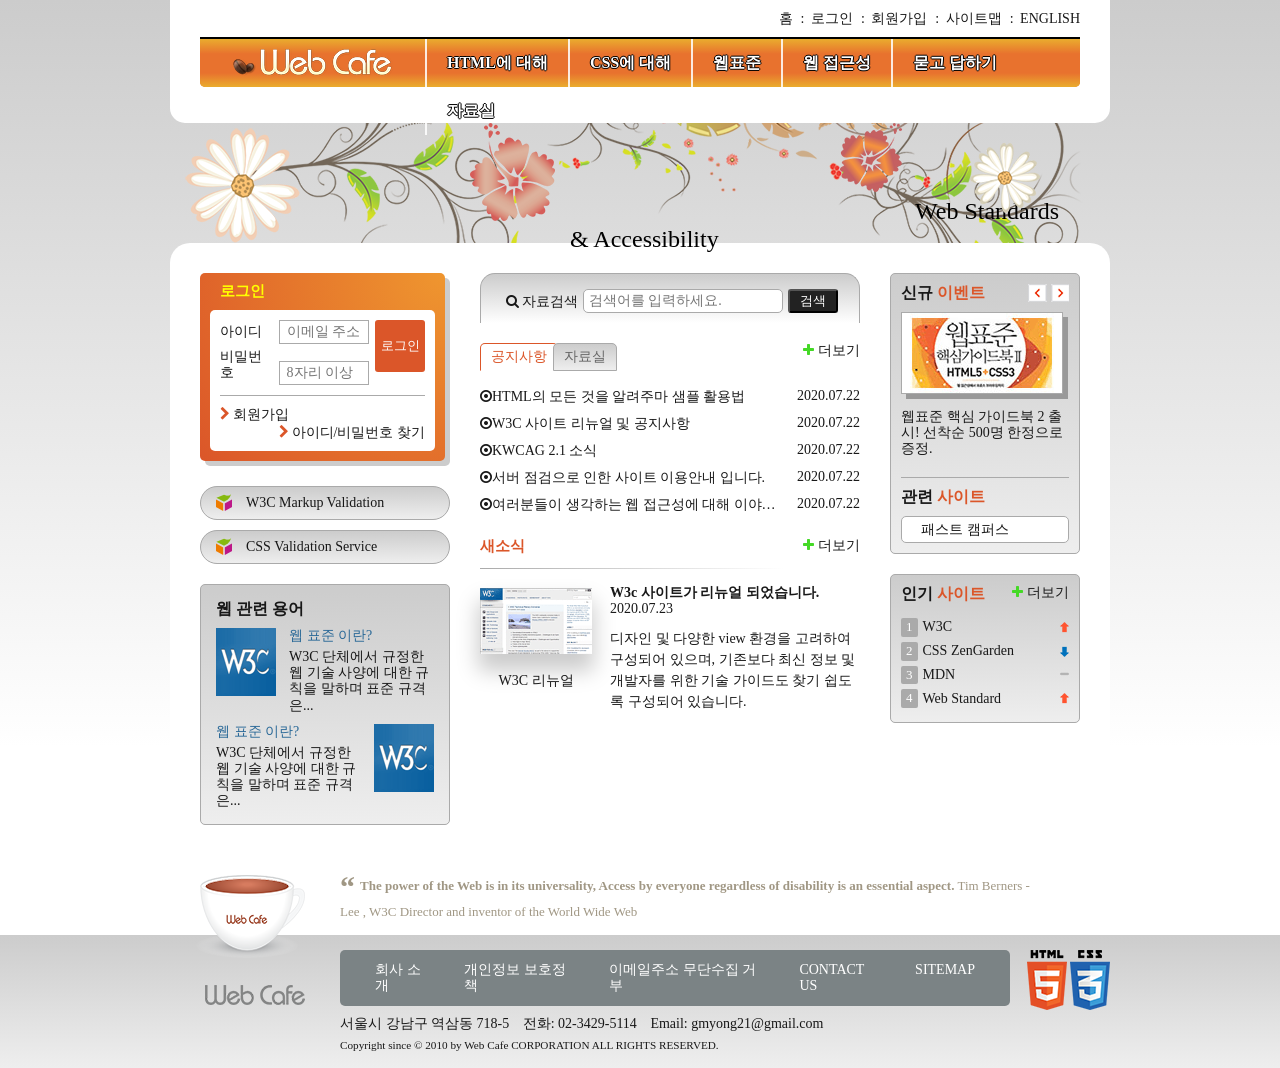
<file: index.html>
<!DOCTYPE html>
<html lang="ko-KR">
<head>
  <meta charset="UTF-8" />
  <title>웹카페-고정형 레이아웃</title>
  <link rel="shortcut icon" href="images/common/webcafe.ico" type="image/x-icon">
  <link rel="stylesheet" href="css/style.css" />
  <script src="./js/jquery.min.js" defer></script>
  <script src="./js/manu-tab.js" defer></script>
</head>
<body>
  <div class="container">

    <header class="header">
      <h1 class="logo">
        <a href="#">
          <img src="./images/logo.png" alt="WebCafe" />
        </a>
      </h1>
      <ul class="member">
        <li>
          <a href="#">홈</a>
        </li>
        <li>
          <span aria-hidden="true">:</span>
          <a href="#">로그인</a>
        </li>
        <li>
          <span aria-hidden="true">:</span>
          <a href="#">회원가입</a>
        </li>
        <li>
          <span aria-hidden="true">:</span>
          <a href="#">사이트맵</a>
        </li>
        <li>
          <span aria-hidden="true">:</span>
          <a href="#">english</a>
        </li>
      </ul>
      <nav class="navigation">
        <h2 class="a11y-hidden">메인 메뉴</h2>
        <ul class="menu">
          <li class="menu-item">
            <button type="button" class="btn-menu">HTML에 대해</button>
            <ul class="sub-menu sub-menu1">
              <li><a href="#">HTML5 소개</a></li>
              <li><a href="#">레퍼런스 소개</a></li>
              <li><a href="#">활용예제</a></li>
            </ul>
          </li>
          <li class="menu-item">
            <button type="button" class="btn-menu">CSS에 대해</button>
            <ul class="sub-menu sub-menu2">
              <li><a href="#">CSS 소개</a></li>
              <li><a href="#">CSS2 vs CSS3</a></li>
              <li><a href="#">CSS 애니메이션</a></li>
              <li><a href="#">CSS Framwork</a></li>
            </ul>
          </li>   
          <li class="menu-item">
            <button type="button" class="btn-menu">웹표준</button>
            <ul class="sub-menu sub-menu3">
              <li><a href="#">웹표준이란?</a></li>
              <li><a href="#">W3C</a></li>
              <li><a href="#">HTML5의 현재와 미래</a></li>
            </ul>
          </li>    
          <li class="menu-item">
            <button type="button" class="btn-menu">웹 접근성</button>
            <ul class="sub-menu sub-menu4">
              <li><a href="#">웹 접근성의 개요</a></li>
              <li><a href="#">장애 환경의 이해</a></li>
              <li><a href="#">장치법</a></li>
              <li><a href="#">웹 접근성 품질마크</a></li>
            </ul>
          </li>
          <li class="menu-item">
            <button type="button" class="btn-menu">묻고 답하기</button>
            <ul class="sub-menu sub-menu5">
              <li><a href="#">묻고 답하기</a></li>
              <li><a href="#">FAQ</a></li>
              <li><a href="#">1대1 질문</a></li>
              <li><a href="#">웹표준</a></li>
              <li><a href="#">웹 접근성</a></li>
            </ul>
          </li>
          <li class="menu-item">
            <button type="button" class="btn-menu">자료실</button>
            <ul class="sub-menu sub-menu6">
              <li><a href="#">공개 자료실</a></li>
              <li><a href="#">이미지 자료실</a></li>
              <li><a href="#">웹표준 자료실</a></li>
              <li><a href="#">웹 접근성 자료실</a></li>
            </ul>
          </li>
        </ul>
      </nav>
    </header>

    <div class="visual">
      <div class="visual-text">
        Web Standards &amp; Accessibility
      </div>
    </div>

    <main class="main">

      <div class="group group1">

        <section class="login">
          <h2 class="login-heading">로그인</h2>
          <form action="https://formspree.io/mrgyonoz" class="login-form" method="POST">
            <fieldset>
              <legend>회원 로그인 폼</legend>
              <div class="user-email">
                <label for="userEmail">아이디</label>
                <input type="email" name="userEmail" id="userEmail" placeholder="이메일 주소" required />
              </div>
              <div class="user-pw">
                <label for="userPw">비밀번호</label>
                <input type="password" name="userPw" id="userPw" placeholder="8자리 이상" required />
              </div>
              <button class="btn-login" type="submit">로그인</button>
            </fieldset>
          </form>
          <ul class="member-only">
            <li><a href="#">회원가입</a></li>
            <li><a href="#">아이디/비밀번호 찾기</a></li>
          </ul>
        </section>

        <h2 class="a11y-hidden">유효성 검사 배너</h2>
        <ul class="validation-list">
          <li><a href="https://validator.w3.org/" target="_blank" title="마크업 유효성 검사 사이트로 이동(새창)">W3C Markup Validation</a></li>
          <li><a href="https://jigsaw.w3.org/css-validator/" target="_blank" title="CSS 유효성 검사 사이트로 이동(새창)">CSS Validation Service</a></li>
        </ul>

        <section class="term">
          <h2 class="term-heading">웹 관련 용어</h2>
          <dl class="term-list">
            <div class="odd">
              <dt class="term-list-subject">웹 표준 이란?</dt>
              <dd class="term-list-thumbnail">
                <img src="./images/web_standards.gif" alt="W3C" />
              </dd>
              <dd class="term-list-brief">W3C 단체에서 규정한 웹 기술 사양에 대한 규칙을 말하며 표준 규격은...</dd>
            </div>
            <div class="even">
              <dt class="term-list-subject">웹 표준 이란?</dt>
              <dd class="term-list-thumbnail">
                <img src="./images/web_standards.gif" alt="W3C" />
              </dd>
              <dd class="term-list-brief">W3C 단체에서 규정한 웹 기술 사양에 대한 규칙을 말하며 표준 규격은...</dd>
            </div>
          </dl>
        </section>
        
      </div>

      <div class="group group2">

        <h2 class="a11y-hidden">검색</h2>
        <form action="https://formspree.io/mrgyonoz" method="POST" class="search-form">
          <fieldset>
            <legend>검색 폼</legend>
            <div role="group">
              <label for="search">자료검색</label>
              <input type="search" id="search" name="search" placeholder="검색어를 입력하세요." required />
              <button class="btn-search" type="submit">검색</button>
            </div>
          </fieldset>
        </form>

        <div class="board">
          <section class="notice tab-act">
            <h2 class="notice-heading" id="noticeHeading">
              <a href="#" class="tab">공지사항</a>
            </h2>
            <ul class="notice-list">
              <li>
                <a href="#">HTML의 모든 것을 알려주마 샘플 활용법</a>
                <time datetime="2020-07-22T17:03:15">2020.07.22</time>
              </li>
              <li>
                <a href="#">W3C 사이트 리뉴얼 및 공지사항</a>
                <time datetime="2020-07-22T17:03:15">2020.07.22</time>
              </li>
              <li>
                <a href="#">KWCAG 2.1 소식</a>
                <time datetime="2020-07-22T17:03:15">2020.07.22</time>
              </li>
              <li>
                <a href="#">서버 점검으로 인한 사이트 이용안내 입니다.</a>
                <time datetime="2020-07-22T17:03:15">2020.07.22</time>
              </li>
              <li>
                <a href="#">여러분들이 생각하는 웹 접근성에 대해 이야기를 나누어 봅시다.</a>
                <time datetime="2020-07-22T17:03:15">2020.07.22</time>
              </li>
            </ul>
            <a href="#" class="notice-more icon-plus" aria-labelledby="noticeHeading">더보기</a>
          </section>
          <section class="pds">
            <h2 class="pds-heading" id="pdsHeading">
              <a href="#" class="tab">자료실</a>
            </h2>
            <ul class="pds-list">
              <li>
                <a href="#">디자인 사이트 링크 모음</a>
                <time datetime="2020-07-22T17:03:15">2020.07.22</time>
              </li>
              <li>
                <a href="#">웹 접근성 관련 자료 모음</a>
                <time datetime="2020-07-22T17:03:15">2020.07.22</time>
              </li>
              <li>
                <a href="#">예제 샘플 응용해보기</a>
                <time datetime="2020-07-22T17:03:15">2020.07.22</time>
              </li>
              <li>
                <a href="#">웹 접근성 향상을위한 국가 표준 기술 가이드라인</a>
                <time datetime="2020-07-22T17:03:15">2020.07.22</time>
              </li>
              <li>
                <a href="#">로얄티 프리 이미지 자료</a>
                <time datetime="2020-07-22T17:03:15">2020.07.22</time>
              </li>
            </ul>
            <a href="#" class="pds-more icon-plus" aria-labelledby="pdsHeading">더보기</a>
          </section>
        </div>

        <section class="news">
          <h2 class="news-heading" id="newsHeading">새소식</h2>
          <article class="news-item">
            <h3 class="news-item-subject">
              W3c 사이트가 리뉴얼 되었습니다.
            </h3>
            <time class="news-item-date" datetime="2020-07-23T16:21:10">2020.07.23</time>
            <p class="news-item-brief">
              디자인 및 다양한 view 환경을 고려하여 구성되어 있으며, 
              기존보다 최신 정보 및 개발자를 위한 기술 가이드도 
              찾기 쉽도록 구성되어 있습니다.  
            </p>
            <figure class="news-item-thumbnail">
              <img src="images/news.gif" alt="새로운 표준인 HTML5를 발표하면서 새롭게 리뉴얼 된 W3C 사이트" />
              <figcaption >W3C 리뉴얼</figcaption>
            </figure>
          </article>
          <a href="#" class="news-more icon-plus" aria-labelledby="newsHeading">더보기</a>
        </section>

      </div>

      <div class="group group3">

        <div class="gradient-box">
          <section class="event">
            <h2 class="event-heading">
              신규 <span>이벤트</span>
            </h2>
            <div id="eventDeltail">
              <p class="event-thumbnail">
                <img src="./images/free_gift.gif" alt="이벤트 경품 - 웹표준 핵심가이드 북 2 도서 증정" />
              </p>
              <p class="event-brief">
                <em>웹표준 핵심 가이드북 2 출시!</em> 선착순 500명 한정으로 증정.
              </p>
            </div>
            <div class="btn-wrap">
              <button type="button" class="btn-prev" aria-label="이전 이벤트 보기"></button>
              <button type="button" class="btn-next" aria-label="다음 이벤트 보기"></button>
            </div>
          </section>
          <section class="related">
            <h2 class="related-heading">
              관련 <span>사이트</span>
            </h2>
            <ul class="related-list">
              <li><a href="#" target="_blank">패스트 캠퍼스</a></li>
              <li><a href="#" target="_blank">Web Standards</a></li>
              <li><a href="#" target="_blank">웹접근성 연구소</a></li>
              <li><a href="#" target="_blank">CSS ZenGarden</a></li>
              <li><a href="#" target="_blank">AOA Youtube 채널</a></li>
            </ul>
          </section>
        </div>

        <div class="gradient-box">
          <section class="favorite">
            <h2 class="favorite-heading" id="favoriteHeading">인기 <span>사이트</span></h2>
            <ol class="favorite-list">
              <li class="no1">
                <a href="#">W3C</a>
                <em class="up">상승</em>
              </li>
              <li class="no2">
                <a href="#">CSS ZenGarden</a>
                <em class="down">하락</em>
              </li>
              <li class="no3">
                <a href="#">MDN</a>
                <em class="stop">멈춤</em>
              </li>
              <li class="no4">
                <a href="#">Web Standard</a>
                <em class="up">상승</em>
              </li>
            </ol>
            <a href="#" class="favorite-more icon-plus" aria-labelledby="favoriteHeading">더보기</a>
          </section>
        </div>

      </div>

    </main>

    <article class="slogan">
      <h2 class="slogan-heading" title="웹카페에서 웹표준을">슬로건</h2>
      <p class="slogan-brief">
        <q cite="https://www.w3.org/WAI/">The power of the Web is in its universality, Access by everyone regardless of disability is an essential aspect.</q>
        <span>Tim Berners - Lee , W3C Director and inventor of the World Wide Web</span>
      </p>
    </article>

    <div class="footer-bg">
      <footer class="footer">
        <a href="#" class="footer-logo">
          <img src="./images/footer_logo.png" alt="Web Cafe" />
        </a>
        <ul class="guide-list">
          <li><a href="" herf="#">회사 소개</a></li>
          <li><a href="" herf="#">개인정보 보호정책</a></li>
          <li><a href="" herf="#">이메일주소 무단수집 거부</a></li>
          <li><a href="" herf="#">contact us</a></li>
          <li><a href="" herf="#">sitemap</a></li>
        </ul>
        <address class="address">
          <span>서울시 강남구 역삼동 718-5</span>
          <span>전화: 02-3429-5114</span>
          <span>Email: gmyong21@gmail.com</span>
        </address>
        <small class="coptright">
          Copyright since &copy; 2010 by Web Cafe CORPORATION ALL RIGHTS RESERVED.
        </small>
        <div class="badge">
          <img src="./images/html5_logo.png" alt="최신 표준 기술인 HTML5를 적용했습니다." />
          <img src="./images/css3_logo.png" alt="최신 표준 기술인 CSS3를 적용했습니다." />
        </div>
      </footer>
    </div>

  </div>
</body>
</html>
</file>
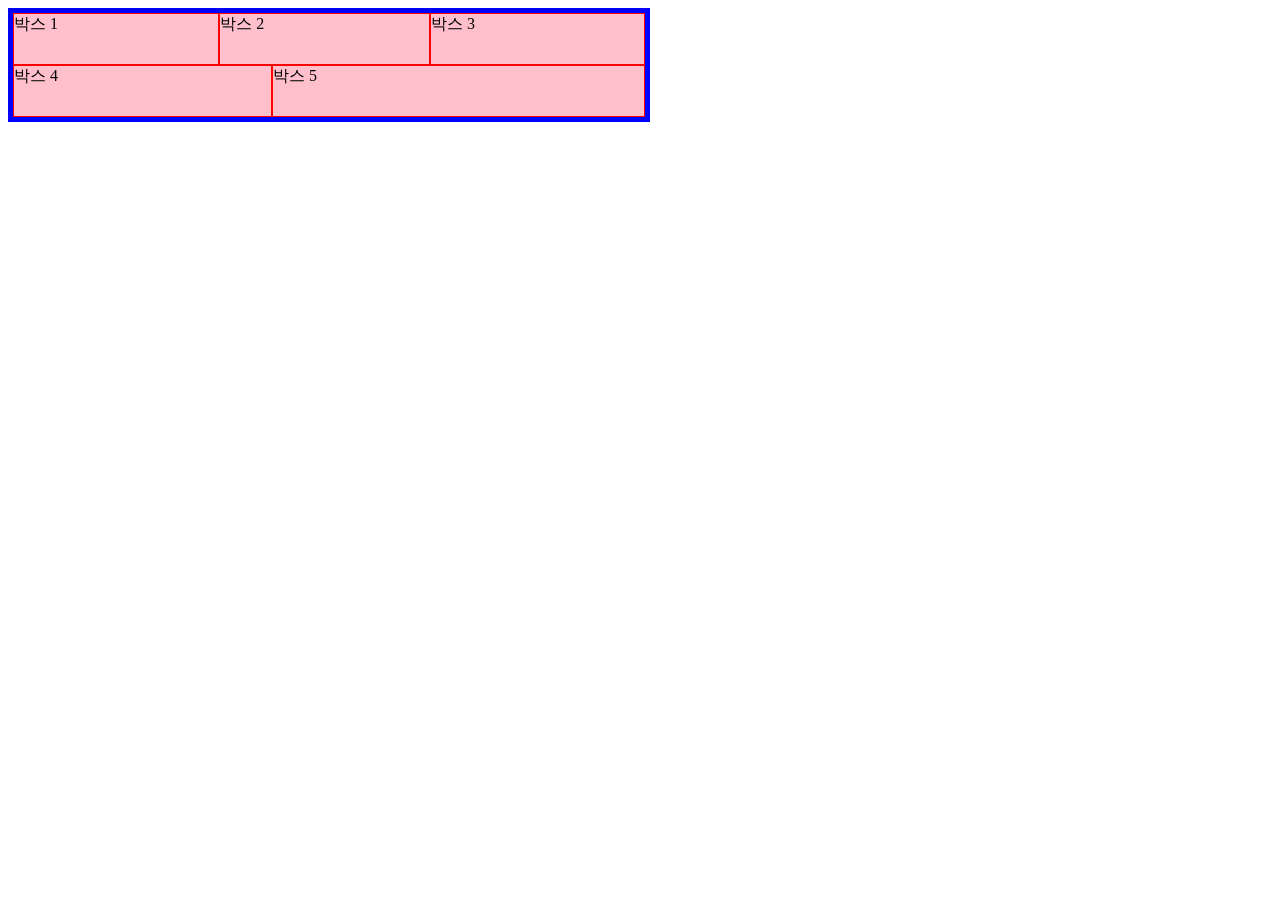
<file: flex.html>
<!DOCTYPE html>
<html lang="ko-KR">
<head>
  <meta charset="UTF-8" />
  <title>플렉스 박스 학습하기</title>
  <link rel="stylesheet" href="css/flex.css" />
</head>
<body>
  <div class="wrapper">
    <div class="box1">박스 1</div>
    <div class="box2">박스 2</div>
    <div class="box3">박스 3</div>
    <div class="box4">박스 4</div>
    <div class="box5">박스 5</div>
  </div>
</body>
</html>
</file>
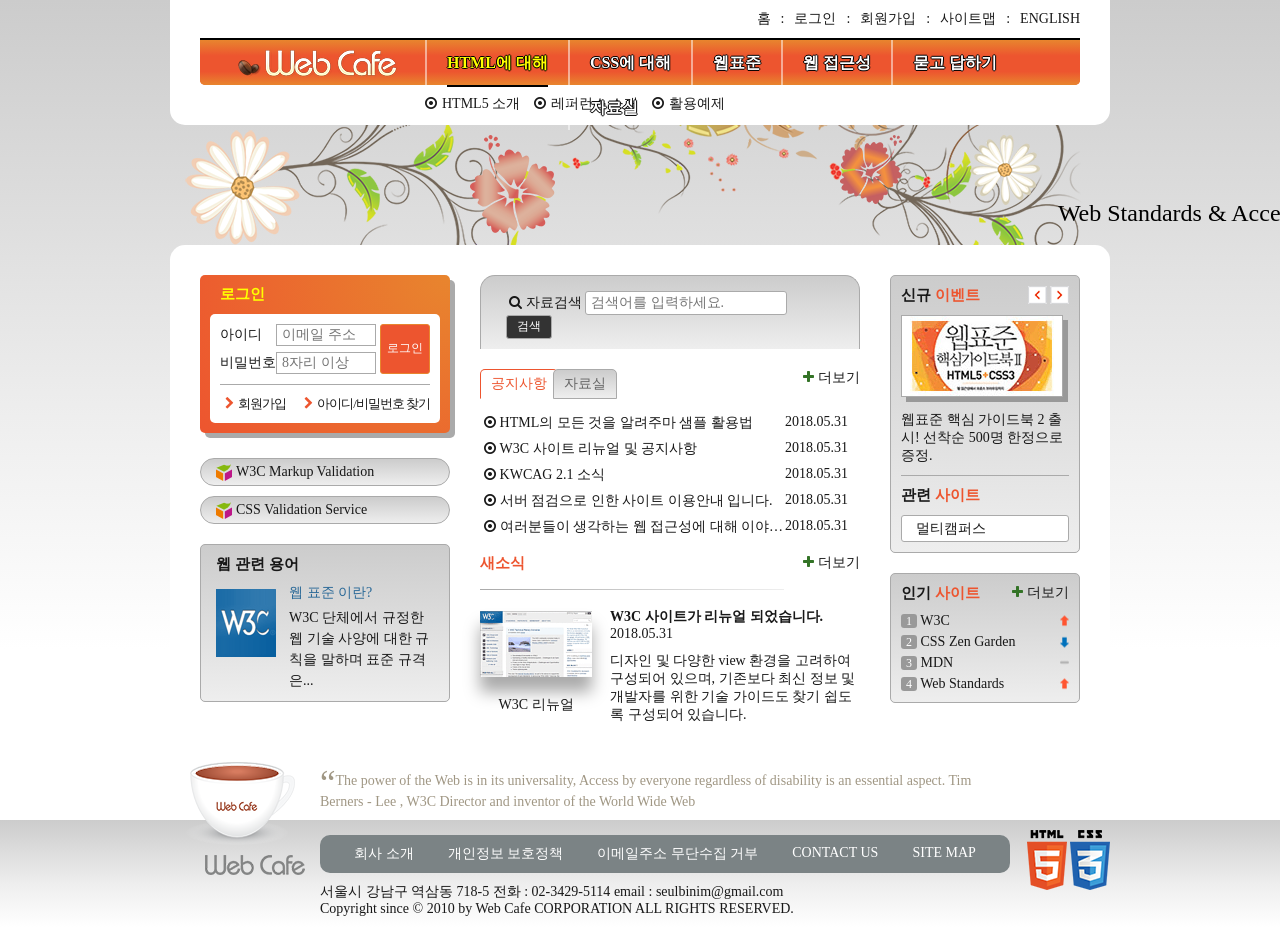
<file: main.html>
<!DOCTYPE html>
<html lang="ko-KR">
  <head>
    <meta charset="UTF-8">
    <title>웹카페</title>
    <link rel="shortcut icon" href="images/common/webcafe.ico" type="image/x-icon">
    <link rel="stylesheet" href="css/main.css">
    <script src="js/jquery.min.js" defer></script>
    <script src="js/main.js" defer></script>
  </head>
  <body>
    <div class="wrapper">
      <header class="header">
        <h1 class="logo">
          <a href="#">
            <img src="images/logo.png" alt="Web Cafe">
          </a>
        </h1>
        <ul class="member">
          <li><a href="#">홈</a></li>
          <li><a href="#">로그인</a></li>
          <li><a href="#">회원가입</a></li>
          <li><a href="#">사이트맵</a></li>
          <li><a href="#">english</a></li>
        </ul>
        <nav class="navigation">
            <h2 class="readable-hidden">메인 메뉴</h2>
            <ul class="menu">
              <li class="menu-item menu-act" tabindex="0">
                <span class="menu-item-text">HTML에 대해</span>
                <ul class="sub-menu sub-menu1">
                  <li>
                    <a href="#">HTML5 소개</a>
                  </li>
                  <li>
                    <a href="#">레퍼런스 소개</a>
                  </li>
                  <li>
                    <a href="#">활용예제</a>
                  </li>
                </ul>
              </li>
              <li class="menu-item" tabindex="0">
                <span class="menu-item-text">CSS에 대해</span>
                <ul class="sub-menu sub-menu2">
                  <li>
                    <a href="#">CSS 소개</a>
                  </li>
                  <li>
                    <a href="#">CSS2 VS CSS3</a>
                  </li>
                  <li>
                    <a href="#">CSS 애니메이션</a>
                  </li>
                  <li>
                    <a href="#">CSS Framework</a>
                  </li>
                </ul>
              </li>
              <li class="menu-item" tabindex="0">
                <span class="menu-item-text">웹표준</span>
                <ul class="sub-menu sub-menu3">
                  <li>
                    <a href="#">웹표준 이란?</a>
                  </li>
                  <li>
                    <a href="#">W3C</a>
                  </li>
                  <li>
                    <a href="#">HTML5의 현재와 미래</a>
                  </li>
                </ul>
              </li>
              <li class="menu-item" tabindex="0">
                <span class="menu-item-text">웹 접근성</span>
                <ul class="sub-menu sub-menu4">
                  <li>
                    <a href="#">웹 접근성의 개요</a>
                  </li>
                  <li>
                    <a href="#">장애 환경의 이해</a>
                  </li>
                  <li>
                    <a href="#">장차법</a>
                  </li>
                  <li>
                    <a href="#">웹 접근성 품질마크</a>
                  </li>
                </ul>
              </li>
              <li class="menu-item" tabindex="0">
                <span class="menu-item-text">묻고 답하기</span>
                <ul class="sub-menu sub-menu5">
                  <li>
                    <a href="#">묻고 답하기</a>
                  </li>
                  <li>
                    <a href="#">FAQ</a>
                  </li>
                  <li>
                    <a href="#">1대1 질문</a>
                  </li>
                  <li>
                    <a href="#">웹표준</a>
                  </li>
                  <li>
                    <a href="#">웹 접근성</a>
                  </li>
                </ul>
              </li>
              <li class="menu-item" tabindex="0">
                <span class="menu-item-text">자료실</span>
                <ul class="sub-menu sub-menu6">
                  <li>
                    <a href="#">공개 자료실</a>
                  </li>
                  <li>
                    <a href="#">이미지 자료실</a>
                  </li>
                  <li>
                    <a href="#">웹표준 자료실</a>
                  </li>
                  <li>
                    <a href="#">웹 접근성 자료실</a>
                  </li>
                </ul>
              </li>
            </ul>
          </nav>
      </header>
      <div class="visual">
        <div class="visual-text">
          Web Standards &amp; Accessibility
        </div>
      </div>
      <main class="main">
        <div class="group group1">
          <section class="login">
            <h2 class="login-heading">로그인</h2>
            <form method="POST" action="https://formspree.io/seulbinim@gmail.com" class="login-form">
              <fieldset>
                <legend>회원 로그인 폼</legend>
                <p class="user-email">
                  <label for="user-email">아이디</label><input type="email" id="user-email" name="uid" required placeholder="이메일 주소">
                </p>
                <p class="user-pw">
                  <label for="user-pw">비밀번호</label><input type="password" id="user-pw" name="upw" required placeholder="8자리 이상">
                </p>
                <button type="submit" class="btn-login">로그인</button>
              </fieldset>
            </form>
            <ul class="sign">
              <li><a href="#" class="icon-right-open">회원가입</a></li>
              <li><a href="#" class="icon-right-open">아이디/비밀번호 찾기</a></li>
            </ul>
          </section>
          <h2 class="readable-hidden">유효성 검사 배너</h2>
          <ul class="validation-list">
            <li>
              <a href="https://validator.w3.org/" target="_blank" title="마크업 유효성 검사 사이트로 이동(새창)">
                W3C Markup Validation
              </a>
            </li>
            <li>
              <a href="https://jigsaw.w3.org/css-validator/" target="_blank" title="CSS 유효성 검사 사이트로 이동(새창)">
                CSS Validation Service
              </a>
            </li>
          </ul>
          <section class="term">
            <h2 class="term-heading">웹 관련 용어</h2>
            <dl class="term-list">             
              <div class="clearfix">
                <dt class="term-list-subject">웹 표준 이란?</dt>
                <dd class="term-list-thumbnail">
                  <img src="images/web_standards.gif" alt="W3C 로고">
                </dd>
                <dd class="term-list-brief">
                  W3C 단체에서 규정한 웹 기술 사양에 대한 규칙을 말하며 표준 규격은...
                </dd>
              </div>
            </dl>
          </section>
        </div>
        <div class="group group2">
          <h2 class="readable-hidden">검색</h2>
          <form method="POST" action="https://formspree.io/seulbinim@gmail.com" class="search-form">
            <fieldset>
              <legend>검색 폼</legend>
                              <label for="search" class="icon-search">자료검색</label>
                <input type="search" id="search" name="search"
                       placeholder="검색어를 입력하세요." required>
                <button type="submit" class="btn-search">검색</button>
              </fieldset>
          </form>
          <div class="board">
            <section class="notice tab-act">
              <h2 class="tab notice-heading" id="notice-heading">공지사항</h2>
              <ul class="notice-list">
                <li>
                  <a href="#">HTML의 모든 것을 알려주마 샘플 활용법</a>
                  <time datetime="2018-05-31T13:53:45">2018.05.31</time>
                </li>
                <li>
                  <a href="#">W3C 사이트 리뉴얼 및 공지사항</a>
                  <time datetime="2018-05-31T13:53:45">2018.05.31</time>
                </li>
                <li>
                  <a href="#">KWCAG 2.1 소식</a>
                  <time datetime="2018-05-31T13:53:45">2018.05.31</time>
                </li>
                <li>
                  <a href="#">서버 점검으로 인한 사이트 이용안내 입니다.</a>
                  <time datetime="2018-05-31T13:53:45">2018.05.31</time>
                </li>
                <li>
                  <a href="#">여러분들이 생각하는 웹 접근성에 대해 이야기를 나누어 봅시다.</a>
                  <time datetime="2018-05-31T13:53:45">2018.05.31</time>
                </li>
              </ul>
              <a href="#" class="icon-plus notice-more" title="공지사항" aria-labelledby="notice-heading">더보기</a>
            </section>
            <section class="pds">
              <h2 class="tab pds-heading" id="pds-heading">자료실</h2>
              <ul class="pds-list">
                <li>
                  <a href="#">디자인 사이트 링크 모음</a>
                  <time datetime="2018-05-31T13:53:45">2018.05.31</time>
                </li>
                <li>
                  <a href="#">웹 접근성 관련 자료 모음</a>
                  <time datetime="2018-05-31T13:53:45">2018.05.31</time>
                </li>
                <li>
                  <a href="#">예제 샘플 응용해보기</a>
                  <time datetime="2018-05-31T13:53:45">2018.05.31</time>
                </li>
                <li>
                  <a href="#">웹 접근성 향상을위한 국가 표준 기술 가이드라인</a>
                  <time datetime="2018-05-31T13:53:45">2018.05.31</time>
                </li>
                <li>
                  <a href="#">로얄티 프리 이미지 자료</a>
                  <time datetime="2018-05-31T13:53:45">2018.05.31</time>
                </li>
              </ul>
              <a href="#" class="icon-plus pds-more" title="자료실" aria-labelledby="pds-heading">더보기</a>
            </section>
          </div>
          <section class="news">
            <h2 class="news-heading">새소식</h2>
            <a href="#" class="news-link">
              <article class="news-item">
                <h3 class="news-item-heading">W3C 사이트가 리뉴얼 되었습니다.</h3>
                <time class="news-item-date" datetime="2018-05-31T16:19:23">2018.05.31</time>
                <p class="news-item-brief">
                  디자인 및 다양한 view 환경을 고려하여 구성되어 있으며, 
                  기존보다 최신 정보 및 개발자를 위한 기술 가이드도 
                  찾기 쉽도록 구성되어 있습니다.  
                </p>
                <figure class="news-item-thumbnail">
                  <img src="images/news.gif" alt="W3C 사이트가 HTML 발표 후 새롭게 리뉴얼 된 모습">
                  <figcaption>W3C 리뉴얼</figcaption>
                </figure>
              </article>
            </a>
            <a href="#" class="icon-plus news-more" title="새소식">더보기</a>
          </section>
        </div>
        <div class="group group3">
          <div class="event-related">
            <section class="event">
              <h2 class="event-heading">신규 <span>이벤트</span></h2>
              <div id="event-detail">
                <p class="event-thumbnail">
                  <img src="images/free_gift.gif" alt="이벤트 경품 : 웹표준 핵심 가이드북 2 HTML5+CSS3 도서 증정">
                </p>
                <p class="event-brief">
                    <em>웹표준 핵심 가이드북 2 출시!</em>
                    선착순 500명 한정으로 증정.
                </p>
              </div>
              <div class="btn-event">
                <button class="btn-event-prev">이전 이벤트 보기</button>
                <button class="btn-event-next">다음 이벤트 보기</button>
              </div>
            </section>
            <section class="related">
              <h2 class="related-heading">관련 <span>사이트</span></h2>
              <ul class="related-list" tabindex="0">
                <li><a href="#">멀티캠퍼스</a></li>
                <li><a href="#">W3C</a></li>
                <li><a href="#">CSS ZenGarden</a></li>
                <li><a href="#">웹접근성 연구소</a></li>
                <li><a href="#">Web Standards</a></li>
              </ul>
            </section>
          </div>
          <section class="favorite">
            <h2 class="favorite-heading">인기 <span>사이트</span></h2>
            <ol class="favorite-list">
              <li class="no1">
                <a href="#">W3C</a>
                <em class="up">상승</em>
              </li>
              <li class="no2">
                <a href="#">CSS Zen Garden</a>
                <em class="down">하락</em>
              </li>
              <li class="no3">
                <a href="#">MDN</a>
                <em class="stop">멈춤</em>
              </li>
              <li class="no4">
                <a href="#">Web Standards</a>
                <em class="up">상승</em>
              </li>
            </ol>
            <a href="#" class="icon-plus favorite-more" title="인기 사이트">더보기</a>
          </section>
        </div>
      </main>
      <article class="slogan">
        <h2 class="slogan-heading" title="웹카페에서 웹표준을">슬로건</h2>
        <p class="slogan-content">
          <q cite="http://w3.org/WAI">The power of the Web is in its universality, Access by everyone regardless of disability is an essential aspect.</q>
          Tim Berners - Lee , W3C Director and inventor of the World Wide Web
        </p>
        <footer class="readable-hidden">
          출처 : W3C, http://w3.org/WAI/
        </footer>
      </article>
      <div class="footer-bg">
        <footer class="footer">
          <a href="#" class="footer-logo">
            <img src="images/footer_logo.png" alt="web cafe">
          </a>
          <ul class="guide-list">
            <li><a href="#">회사 소개</a></li>
            <li><a href="#">개인정보 보호정책</a></li>
            <li><a href="#">이메일주소 무단수집 거부</a></li>
            <li><a href="#">contact us</a></li>
            <li><a href="#">site map</a></li>
          </ul>
          <address class="address">
            <span>서울시 강남구 역삼동 718-5</span>
            <span>전화 : 02-3429-5114</span>
            <span>email : <a href="mailto:seulbinim@gmail.com">seulbinim@gmail.com</a></span>
          </address>
          <small class="copyright">
            Copyright since &copy; 2010 by Web Cafe CORPORATION ALL RIGHTS RESERVED.
          </small>
          <div class="badge">
            <img src="images/html5_logo.png" alt="최신 표준인 HTML5를 사용하여 마크업 했습니다.">
            <img src="images/css3_logo.png" alt="최신 기술인 CSS3를 활용하여 디자인 했습니다.">
          </div>
        </footer>
      </div>
    </div>
  </body>
</html>
</file>
<file: css/flex.css>
.wrapper {
  background-color: yellow;
  border: 5px solid blue;
  width: 50%;
  display: flex;
  flex-flow: row wrap;
  justify-content: center;
}
.wrapper div {
  border: 1px solid red;
  background-color: pink;
  height: 50px;
  flex-basis: 200px;
}
.box1 {
  flex-grow: 1;
}
.box2 {
  flex-grow: 2;
}
.box3 {
  flex-grow: 3;
}
.box4 {
  flex-grow: 1;
}
.box5 {
  flex-grow: 3;
}
</file>
<file: css/style.css>
@charset "utf-8";
@import url(./normalize.css);
@import url(//spoqa.github.io/spoqa-han-sans/css/SpoqaHanSans-kr.css);
/* @import url(https://cdnjs.cloudflare.com/ajax/libs/font-awesome/4.7.0/css/font-awesome.min.css); */
@import url(./fontello.css);

*, *::before, *::after {
  box-sizing: border-box;
}
html {
  font-size: 10px;
}
body {
  font-size: 1.4rem;
  color: #181818;
  background: url(./images/bg_flower.png) no-repeat 50% 0 scroll, #fff linear-gradient(to bottom, #ccc 0%, #fff 70%, #fff 100%);
  font-family: 'Spoqa Han Sans';
  font-weight: 400;
}
/* 숨긴 콘텐츠 */
.a11y-hidden, legend {
  position: absolute;
  width: 1px;
  height: 1px;
  overflow: hidden;
  margin: -1px;
  clip-path: polygon(0 0, 0 0, 0 0);
  clip: rect(0 0 0 0);
  clip: rect(0, 0, 0, 0);
}
/* 링크 스타일 */
a {
  text-decoration: none;
  color: inherit;
}
/* 레이아웃 */
.container {
  /* display: flex;
  flex-flow: column nowrap;
  align-items: center; */
}
.header, .visual, .main, .slogan, .footer {
  width: 940px;
  margin-left: auto;
  margin-right: auto;
}
/* 헤더 */
.header {
  background-color: #fff;
  border-radius: 0 0 15px 15px;
  padding: 1px 30px;
  position: relative;
}
/* 로고 */
.logo {
  position: absolute;
  top: 27px;
  left: 60px;
}
/* 멤버링크 */
.member {
  list-style: none;
  padding-left: 0;
  margin-top: 8px;
  margin-bottom: 8px;
  margin-right: -8px;
  font-size: 0;
  text-align: right;
}
.member li, .member a {
  display: inline-block;
}
.member li {
  font-size: 1.4rem;
}
.member [aria-hidden] {
  /* margin: 0 5px; */
}
.member a {
  padding: 2px 8px 2px 3px;
  text-transform: uppercase;
}
/* 메인 메뉴 */
.menu {
  background: #e8722e linear-gradient(to bottom, #eaac2e 0%,#e8722e 31%,#e8722e 71%,#eaac2e 100%);
  padding-left: 0;
  list-style: none;
  margin: 0 0 35px;
  padding-left: 225px;
  border-top: 2px solid #000;
  border-radius: 0 0 5px 5px;
  height: 50px;
}
.menu::after {
  content: "";
  display: block;
  clear: both;
}
.menu-item {
  float: left;
  position: relative;
}
.btn-menu {
  background-color: transparent;
  color: #fff;
  font-size: 1.6rem;
  font-weight: 700;
  border: 0;
  line-height: 48px;
  border-left: 2px solid rgba(255, 255, 255, .85);
  padding: 0 20px;
  cursor: pointer;
  text-shadow: 1px 0 0 #000,
              0 1px 0 #000,
              -1px 0 0 #000,
              0 -1px 0 #000;
}
.menu-act .btn-menu {
  color: #ff0;
}
.menu-act .btn-menu::after {
  content: "";
  display: block;
  height: 2px;
  background-color: #000;
}
.sub-menu {
  position: absolute;
  margin: 0;
  padding-left: 0;
  list-style: none;
  white-space: nowrap;
}
.sub-menu li, .sub-menu a {
  display: inline-block;
}
.sub-menu a {
  padding: 8px 0;
  margin-right: 10px;
}
.menu-act .sub-menu {
  display: block;
}
.sub-menu a::before {
  content: '\f192';
  font-family: 'fontello';
  display: inline-block;
  width: 1em;
  margin-right: .2em;
  margin-left: .2em;
}
.sub-menu a:hover::before, .sub-menu a:focus::before {
  content: '\e800';
}
.sub-menu1, .sub-menu2, .sub-menu3 {
  left: 0;
}
.sub-menu4, .sub-menu5, .sub-menu6 {
  right: 0;
}
.sub-menu1 {
  display: none;
}
.sub-menu2 {
  display: none;
}
.sub-menu3 {
  display: none;
}
.sub-menu4 {
  display: none;
}
.sub-menu5 {
  display: none;
}
.sub-menu6 {
  display: none;
}
/* 비주얼 */
@keyframes textAni {
  0% {
    font-size: 12px;
    color: rgba(0, 0, 0, 0);
    transform: translate(0, 0);
  }
  100% {
    font-size: 24px;
    color: rgba(0, 0, 0, 1);
    transform: translate(400px, 75px);
  }
}
@keyframes bgAni {
  0% {
    opacity: 1;
  }
  100% {
    opacity: 0;
  }
}
.visual {
  height: 120px;
  position: relative;
}
.visual::before, .visual::after {
  content: "";
  position: absolute;
  top: 0;
  left: 0;
  width: 100%;
  height: 100%;
  background-repeat: no-repeat;
  animation: bgAni 2s ease-in-out infinite alternate;
}
.visual::before {
  background-image: url(./images/ani_flower_01.png), url(./images/ani_flower_02.png);
  background-position: 0 -10px, 670px 0;
}
.visual::after {
  background-image: url(./images/ani_flower_03.png), url(./images/ani_flower_04.png);
  background-position: 300px 0px, 800px 20px;
  animation-delay: 1s;
}
.visual-text {
  font-family: Georgia, 'Times New Roman', Times, serif;
  font-size: 2.4rem;
  animation: textAni 500ms ease-in-out forwards;
  width: 500px;
}
/* 메인 콘텐츠 */
.main {
  background-color: blue;
  min-height: 450px;
  padding: 30px;
  display: flex;
  flex-flow: row nowrap;
  justify-content: space-between;
  align-items: flex-start;
  background-color: #fff;
  border-radius: 20px;

}
.group1 {
  width: 250px;
}
.group2 {
  width: 380px;
}
.group3 {
  width: 190px;
}
/* 로그인 */
.login {
  background-color: #db5629;
  background-image: radial-gradient(circle at right top, #ef962f, #db5629);
  border-radius: 5px;
  box-shadow: 5px 5px 0 0 #ccc;
  padding: 10px;
  width: calc(100% - 5px);
}
.login-heading {
  margin-top: 0;
  margin-bottom: 10px;
  color: #ff0;
  font-size: 1.5rem;
  font-weight: 700;
  padding-left: 10px;
}
.login-form {
  background-color: #fff;
  border-top-left-radius: 5px;
  border-top-right-radius: 5px;
  padding: 10px 10px 0 10px;
}
.login-form fieldset {
  margin: 0;
  padding: 0;
  border: 0;
  position: relative;
  padding-bottom: 5px;
  border-bottom: 1px solid #aaa;
}
.login-form div {
  width: 150px;
  margin-bottom: 5px;
}
.login-form label {
  display: inline-block;
  width: 55px;
}
.login-form input {
  width: 90px;
  height: 24px;
  border: 1px solid #aaa;
  padding: 1px 1px 1px 0.5em;
}
.btn-login {
  width: 50px;
  height: 52px;
  border-radius: 3px;
  border: 0;
  padding: 5px;
  color: #fff;
  cursor: pointer;
  background-color: #db5629;
  font-size: 1.3rem;
  position: absolute;
  top: 0;
  right: 0;
}
.member-only {
  background-color: #fff;
  margin: 0;
  padding: 10px;
  list-style: none;
  border-bottom-left-radius: 5px;
  border-bottom-right-radius: 5px;
}
.member-only::after {
  content: "";
  display: block;
  clear: both;
}
.member-only li:first-child {
  float: left;
}
.member-only li:last-child {
  float: right;
}
.member-only a {
  padding-top: 5px;
  padding-bottom: 5px;
}
.member-only a::before {
  content: "\e803";
  font-family: 'fontello';
  display: inline-block;
  margin-right: 0.2em;
  color: #db5629;
}
/* 유효성 검사 배너 링크 */
.validation-list {
  margin: 25px 0 0 0;
  padding-left: 0;
  list-style: none;
}
.validation-list li a {
  display: block;
  padding: 8px 10px 8px 45px;
  margin-top: 10px;
  border: 1px solid #aaa;
  border-radius: 20px;
  background-color: #ccc;
  background-image: url(./images/validation_icon.png), linear-gradient(180deg, #ccc, #eee);
  background-repeat: no-repeat, repeat;
  background-position: 15px 50%, 0 0;
}
.validation-list li a:hover {
  color: #f00;
}
/* 웹 관련 용어 */
.term {
  background: #ccc linear-gradient(180deg, #ccc, #eee);
  border: 1px solid #aaa;
  border-radius: 5px;
  padding: 15px;
  margin-top: 20px;
}
.term-heading {
  margin: 0;
  font-size: 1.6rem;
  /* font-weight: 700; */
}
.term-list {
  margin-top: 10px;
  margin-bottom: 0;
}
.term-list > div {
  margin-top: 10px;
}
.odd::after {
  content: "";
  display: block;
  clear: both;
}
.term-list-subject {
  color: #296897;
}
.term-list-subject, .term-list-brief {
  width: 145px;
  float: right;
}
.term-list-thumbnail {
  margin-left: 0;
  float: left;
}
.term-list-brief {
  margin-left: 0;
  margin-top: 5px;
}

/* --------------------------------- */

.even::after {
  content: "";
  display: block;
  clear: both;
}
.even .term-list-subject {
  float: left;
}
.even .term-list-thumbnail {
  float: right;
}
.even .term-list-brief {
  float: left;
}

/* --------------------------------- */

/* 검색폼 */
.search-form {
  border: 1px solid #aaa;
  border-bottom: 0;
  border-radius: 15px 15px 0 0;
  padding: 15px 25px 10px;
  background: #ccc linear-gradient(180deg, #ccc, #fff);
}
.search-form fieldset {
  border: 0;
  margin: 0;
  padding: 0;
}
.search-form div[role="group"] {
  display: flex;
  flex-flow: row nowrap;
  align-items: center;
}
.search-form label, .btn-search {
  white-space: nowrap;
}
.search-form label::before {
  content: "\e802";
  font-family: 'fontello';
  display: inline-block;
  margin-right: 0.2em;
}
.search-form input[type="search"] {
  border: 1px solid #aaa;
  border-radius: 5px;
  padding: 1px 1px 1px 5px;
  height: 24px;
  width: 200px;
  flex-grow: 1;
  margin-left: 5px;
  margin-right: 5px;
}
.btn-search {
  border: 1px soild #aaa;
  border-radius: 3px;
  color: #fff;
  background-color: #222;
  font-size: 1.3rem;
  height: 24px;
  padding: 0 10px;
}
/* 공지사항 및 자료실 */
.board {
  margin-top: 20px;
  position: relative;
  padding-top: 45px;
}
.notice-heading,
.pds-heading {
  margin: 0;
  font-size: 1.4rem;
  font-weight: 400;
  position: absolute;
  top: 0;
}
.notice-heading {
  left: 0;
}
.pds-heading {
  left: 73px;
}
.tab {
  color: #666;
  border: 1px solid #aaa;
  border-radius: 5px 5px 0 0;
  padding: 5px 10px;
  display: block;
  background: #ccc linear-gradient(180deg, #ccc, #eee);
}
.tab-act .tab {
  color: #db5629;
  border-color: #db5629 #db5629 #fff #db5629;
  background: #fff;
}
.notice-list,
.pds-list,
.notice-more,
.pds-more {
  display: none;
}
.tab-act .notice-list,
.tab-act .pds-list,
.tab-act .notice-more,
.tab-act .pds-more {
  display: block;
}
.notice-list,
.pds-list {
  list-style: none;
  margin: 0;
  padding-left: 0;
  min-height: 130px;
}
.notice-list li,
.pds-list li {
  margin-bottom: 10px;
}
.notice-list li::after,
.pds-list li::after {
  content: "";
  display: block;
  clear: both;
}
.notice-list a,
.pds-list a {
  float: left;
  width: 300px;
  text-overflow: ellipsis;
  overflow: hidden;
  white-space: nowrap;
}
.notice-list a::before,
.pds-list a::before {
  content: "\f192";
  font-family: "fontello";
  display: inline-block;
}
.notice-list time,
.pds-list time {
  float: right;
}
.notice-more,
.pds-more {
  position: absolute;
  top: -8px;
  right: -8px;
  padding: 8px;
}
.icon-plus::before {
  color: hsla(110, 70%, 50%, 1);
}
/* 새소식 */
.news {
  margin-top: 20px;
  position: relative;
}
.news::before {
  content: "";
  position: absolute;
  top: 30px;
  left: 0;
  width: 80%;
  height: 1px;
  background: #aaa linear-gradient(90deg, #aaa, #fff);
}
.news-heading {
  margin: 0;
  font-size: 1.5rem;
  font-weight: 700;
  color: #db5629;
}
.news-item {
  margin-top: 30px;
  padding-left: 130px;
  position: relative;
}
.news-item-subject {
  margin: 0;
  font-size: 1.4rem;
}
.news-item-brief {
  margin: 10px 0;
  line-height: 1.5;
}
.news-item-thumbnail {
  margin: 0;
  position: absolute;
  top: 3px;
  left: 0;
  text-align: center;
}
.news-item-thumbnail img {
  margin-bottom: 15px;
  box-shadow: 0 15px 20px 2px #ccc;
}
.news-more {
  position: absolute;
  padding: 8px;
  top: -8px;
  right: -8px;
}
/* 신규 이벤트 관련 사이트, 인기 사이트 */
.gradient-box {
  border: 1px solid #aaa;
  border-radius: 5px;
  padding: 10px;
  background: #ccc linear-gradient(180deg, #ccc, #eee);
}
/* 신규 이벤트 */
.event {
  border-bottom: 1px solid #aaa;
  position: relative;
}
.event-heading, .related-heading, .favorite-heading {
  font-size: 1.6rem;
  margin: 0;
}
.event-heading span, .related-heading span, .favorite-heading span {
  color: #db5629;
}
.event-thumbnail, .event-brief {
  margin: 10px 0;
}
.event-thumbnail img {
  border: 1px solid #aaa;
  box-shadow: 5px 5px 0 0 #999;
}
.event-brief {
  padding-bottom: 10px;
}
.event-brief em {
  font-style: normal;
}
.btn-wrap {
  position: absolute;
  top: 0;
  right: 0;
}
.btn-wrap button {
  background: #ccc url(./images/back_forward.png) no-repeat;
  width: 19px;
  height: 18px;
  border: 0;
  padding: 0;
  cursor: pointer;
  vertical-align: bottom;
}
.btn-wrap .btn-next {
  background-position: -35px 0;
}
/* 관련 사이트 */
.related {
  margin-top: 10px;
}
.related-list {
  background-color: #fff;
  list-style: none;
  margin: 10px 0 0 0;
  padding-left: 0;
  height: 27px;
  overflow: hidden;
  border: 1px solid #aaa;
  border-radius: 5px;
  transition: all 200ms;  
}
.related-list:hover {
  height: 147px;
  padding: 10px 0;
}
.related-list li {
  padding: 2px 5px;
}
.related-list a {
  display: block;
  line-height: 21px;
  text-indent: 1em;
}
/* 인기 사이트 */
.group3 .gradient-box:nth-child(2) {
  margin-top: 20px;
  padding-bottom: 0;
}
.favorite {
  position: relative;
}
.favorite-list {
  margin-top: 10px 0 0 0;
  padding-left: 0;
  list-style: none;
}
/* .favorite-list li {
  counter-increment: number;
  margin-top: 5px;
  background-color: violet;
  position: relative;
} */
.favorite-list li {
  counter-increment: number;
  display: flex;
  flex-flow: row nowrap;
  align-items: center;
  margin-top: 5px;
}
.favorite-list li::before {
  content: counter(number);
  display: inline-block;
  padding: 2px 5px;
  color: #fff;
  background-color: #aaa;
  border-radius: 2px;
  margin-right: 5px;
  font-size: 1.3rem;
}
.favorite-list a {
  flex-grow: 1;
}
.up, .down, .stop {
  background-image: url(./images/rank.png);
  background-repeat: no-repeat;
  font-style: normal;
  width: 9px;
  height: 11px;
  padding-top: 11px;
  overflow: hidden;
}
.stop {
  background-position: 0 50%;
}
.down {
  background-position: 0 100%;
}
.favorite-more {
  position: absolute;
  padding: 8px;
  top: -8px;
  right: -8px;
}
/* 슬로건 */
.slogan {
  position: relative;
  padding: 15px 80px 15px 170px;
}
.slogan-heading {
  margin: 0;
  width: 110px;
  height: 83px;
  position: absolute;
  top: 20px;
  left: 25px;
  display: flex;
  justify-content: center;
  align-items: center;
  font-size: 1.4rem;
  font-weight: 400;
}
.slogan-heading::after {
  content: "";
  width: 100%;
  height: 100%;
  background-image: url(./images/coffee.png);
  background-repeat: no-repeat;
  background-position: 0 0;
  background-attachment: scroll;
  position: absolute;
  top: 0;
  left: 0;
}
.slogan-brief {
  color: #a09784;
  margin: 0;
  font-size: 1.3rem;
}
.slogan-brief q {
  font-weight: 700;
}
.slogan-brief q::before {
  font-size: 3rem;
  vertical-align: middle;
  margin-right: 5px;
}
.slogan-brief q::after {
  content: "";
}
/* 푸터 */
.footer-bg {
  background: #ccc linear-gradient(180deg, #ccc, #eee);
  width: 100%;
  display: flex;
  flex-flow: column nowrap;
  align-items: center;
  padding: 15px 0;
}
.footer {
  padding: 0 100px 0 170px;
  position: relative;
}
/* 푸터 로고 */
.footer-logo {
  position: absolute;
  top: 35px;
  left: 35px;
}
/* 가이드 링크 */
.guide-list {
  margin: 0;
  padding: 4px 20px;
  list-style: none;
  background-color: #7b8385;
  color: #fff;
  display: flex;
  flex-flow: row nowrap;
  border-radius: 5px;
  justify-content: space-between;
}
.guide-list a {
  display: block;
  padding: 8px 15px;
  text-transform: uppercase;
}
/* 주소 및 연락처 */
.address {
  font-style: normal;
  margin: 10px 0 5px 0;
}
.address span {
  margin-right: 10px;
}
/* 저작권 */
.copyright {
  font-size: 1.4rem;
  display: block;
}
/* 적용 기술 배치 */
.badge {
  position: absolute;
  top: 0;
  right: 0;
}
</file>
<file: css/main.css>
@charset "utf-8";
@import url("https://spoqa.github.io/spoqa-han-sans/css/SpoqaHanSans-kr.css");
@import url("fontello.css");
@import url("normalize.css");
/* 스타일 초기화 */
html,
body,
div,
span,
applet,
object,
iframe,
h1,
h2,
h3,
h4,
h5,
h6,
p,
blockquote,
pre,
a,
abbr,
acronym,
address,
big,
cite,
code,
del,
dfn,
em,
img,
ins,
kbd,
q,
s,
samp,
small,
strike,
strong,
sub,
sup,
tt,
var,
b,
u,
i,
center,
dl,
dt,
dd,
ol,
ul,
li,
fieldset,
form,
label,
legend,
table,
caption,
tbody,
tfoot,
thead,
tr,
th,
td,
article,
aside,
canvas,
details,
embed,
figure,
figcaption,
footer,
header,
hgroup,
menu,
nav,
output,
ruby,
section,
summary,
time,
mark,
audio,
video {
  margin: 0;
  padding: 0;
  border: 0;
  font-size: 100%;
  font: inherit;
  vertical-align: baseline;
}
/* HTML5 display-role reset for older browsers */
article,
aside,
details,
figcaption,
figure,
footer,
header,
hgroup,
menu,
nav,
section,
main {
  display: block;
}
ul {
  list-style-type: none;
}
a {
  color: inherit;
  text-decoration: none;
}
/* 본문 기본 스타일 */
*,
*::before,
*::after {
  box-sizing: border-box;
}
html {
  font-size: 10px;
}
body {
  font-size: 1.4rem;
  font-family: "Spoqa Han Sans";
  font-weight: 400;
  background-color: #fff;
  color: #181818;
}
/* float를 해제하기 위한 clear 선언 */
.clearfix::after {
  content: "";
  clear: both;
  display: block;
}
/* 숨김 콘텐츠 */
.readable-hidden, legend{
  position: absolute;
  width: 1px;
  height: 1px;
  overflow: hidden;
  clip: rect(0,0,0,0);
}
/* 웹카페 레이아웃 */
.wrapper {
  background: url("images/bg_flower.png") no-repeat 50% 0, linear-gradient(to bottom, #ccc, #eee 45%, #fff 70%, #fff 100%) repeat;
  background-color: #ccc;
}
.header,
.visual,
.main,
.slogan,
.footer {
  width: 940px;
  margin: 0 auto;
}
/* 헤더 */
.header {
  background-color: #fff;
  position: relative;
  padding: 0 30px 40px;
  border-radius: 0 0 15px 15px;
}
/* 로고 */
.logo {
  position: absolute;
  top: 47px;
  left: 65px;
}
/* 멤버 링크 */
.member {
  text-align: right;
  font-size: 0;
  position: relative;
  right: -10px;
}
.member li {
  display: inline-block;
  font-size: 1.4rem;
  text-transform: uppercase;
  padding: 2px 0;
}
.member a{
  display: inline-block;
  padding: 8px 10px;
}
.member li:nth-child(n+2)::before{
  content: ":"
}
/* 메인 메뉴 */
.menu{
  background: linear-gradient(to bottom, #e8852e 0%,#ed552f 35%,#ed552f 70%,#e8852e 100%);
  background-color: #ed552f;
  border-top: 2px solid #000;
  border-radius: 0 0 5px 5px;
  padding-left: 225px;
  height: 47px;
}
.menu-item{
  float: left;
  position: relative;
  outline: 0;
}
.menu-item-text{
  cursor: pointer;
  display: block;
  color: #fff;
  font-weight: 700;
  font-size: 1.6rem;
  padding: 0 20px;
  line-height: 45px;
  border-left: 2px solid rgba(255,255,255,.5);
  text-shadow: 1px 0 0 #000, 0 1px 0 #000, -1px 0 0 #000, 0 -1px 0 #000;
}
.menu-act .menu-item-text{
  color: #ff0;
}
.menu-act .menu-item-text::after{
  content: "";
  display: block;
  background: #000;
  height: 2px;
}
.menu-act .sub-menu{
  display: block !important;
}
.sub-menu{
  position: absolute;
  top: 47px;
  display: none;
  white-space: nowrap;
}
.sub-menu li{
  display: inline-block;
}
.sub-menu a{
  display: inline-block;
  padding: 8px 0 7px;
  margin-right: 10px;
  outline: 0;
}
.sub-menu li:last-child a{
  margin-right: 0;
}
.sub-menu a::before{
  content: "\f192";
  font-family: "fontello";
  margin-right: 5px;
}
.sub-menu a:hover, 
.sub-menu a:focus{
  color: #f00;
}
.sub-menu a:hover::before, 
.sub-menu a:focus::before{
  content: "\e800";
}
.sub-menu1{
  left: 0;
}
.sub-menu2{
  left: 0;
}
.sub-menu3{
  left: 0;
}
.sub-menu4{
  right: 0;
}
.sub-menu5{
  right: 0;
}
.sub-menu6{
  right: 0;
}
/* 비주얼 */

/* 텍스트 애니메이션 */
@keyframes textAni{
  0%{
    font-size: 12px;
    color: rgba(0,0,0,0);
    transform: translate(0,0);
  }
  100%{
    font-size: 24px;
    color: rgba(0,0,0,1);
    transform: translate(400px,75px);
  }
}
/* 배경 애니메이션 */
@keyframes flowerAni{
  0%{ opacity: 1; }
  100%{ opacity: 0; }
}
.visual {
  height: 120px;
  position: relative;
}
.visual::before, .visual::after{
  content: "";
  position: absolute;
  top: 0;
  left: 0;
  width: 100%;
  height: 100%;
  background-repeat: no-repeat;
  animation: flowerAni 2000ms infinite alternate ease-in-out;
}
.visual::before{
  background-image: url("images/ani_flower_01.png"), url("images/ani_flower_02.png");
  background-position: 0 -10px, 670px 10px;
}
.visual::after{
  background-image: url("images/ani_flower_03.png"), url("images/ani_flower_04.png");
  background-position: 300px 10px, 800px 10px;
  animation-delay: 1000ms;
}
.visual-text{
  font-family: Georgia, 'Times New Roman', Times, serif;
  display: inline-block;
  color: rgba(0,0,0,0);
  animation: textAni 2000ms forwards ease-in-out;
}
/* float을 활용한 메인 콘텐츠 레이아웃 */
/* .main{
  padding: 30px 15px;
  border-radius: 15px 15px 0 0;
  background-color: #fff;
  min-height: 400px;
}
.group{
  height: 200px;
  float: left;
  margin: 0 15px;
} */
/* flex를 활용한 메인 콘텐츠 레이아웃 */
.main {
  border-radius: 15px 15px 0 0;
  background-color: #fff;
  display: flex;
  flex-direction: row;
  justify-content: space-evenly;
  padding: 30px 0;
  min-height: 400px;
}
.group1 {
  width: 250px;
}
.group2 {
  width: 380px;
}
.group3 {
  width: 190px;
}
/* 로그인 */
.login{
  background: radial-gradient(circle at right top, #e8852e, #ed552f);
  background-color: #ed552f;
  border-radius: 5px;
  padding: 10px 10px 10px 10px;
  box-shadow: 5px 5px 0 0 #aaa;
}
.login-heading{
  color: #ff0;
  font-weight: 700;
  font-size: 1.5rem;
  text-indent: 10px;
}
.login-form{
  background-color: #fff;
  border-radius: 5px 5px 0 0;
  padding: 10px 10px 0 10px;
  margin-top: 10px;
}
.login-form fieldset{
  position: relative;
  padding-bottom: 10px;
  border-bottom: 1px solid #aaa;
}
.user-email{
  margin-bottom: 6px;
}
.login-form label{
  display: inline-block;
  width: 4em;
}
.login-form input{
  width: 100px;
  height: 22px;
  border: 1px solid #aaa;
  padding: 1px 1px 1px 5px;
}
.btn-login{
  position: absolute;
  top: 0;
  right: 0;
  width: 50px;
  height: 50px;
  border: 1px solid #e8852e;
  background-color: #ed552f;
  color: #fff;
  padding: 0;
  font-size: 1.2rem;
  border-radius: 3px;
}
.sign{
  background-color: #fff;
  border-radius: 0 0 5px 5px;
  padding: 10px;
}
.sign li{
  letter-spacing: -1px;
  font-size: 1.3rem;
}
.sign .icon-right-open::before{
  color: #ed552f;
}
/* float를 활용한 텍스트 링크 배치 */
/* .sign::after{
  content: "";
  display: block;
  clear: both;
}
.sign li:first-child{
  float: left;
}
.sign li:last-child{
  float: right;
} */
/* flex를 활용한 텍스트 링크 배치 */
.sign{
  display: flex;
  justify-content: space-between;
}
/* 유효성 검사 배너 */
.validation-list{
  margin-top: 25px
}
.validation-list li{
  margin-bottom: 10px;
}
.validation-list a{
  display: block;
  background: url("images/validation_icon.png") no-repeat 15px 50%,
              linear-gradient(to bottom, #ccc, #eee);
  border: 1px solid #aaa;
  border-radius: 30px;
  padding: 5px 5px 5px 35px;
}
.validation-list a:hover, 
.validation-list a:focus{
  color: #f00;
  outline: 0;
}
/* 웹 관련 용어 */
.term{
  background: linear-gradient(to bottom, #ccc, #eee);
  background-color: #ccc;
  margin-top: 20px;
  border: 1px solid #aaa;
  border-radius: 5px;
  padding: 10px 15px;
}
.term-heading{
  font-weight: 700;
  font-size: 1.5rem;
}
.term-list{
  margin-top: 10px;
}
.term-list-subject{
  color: #296897;
  float: right;
  width: 145px;
}
.term-list-thumbnail{
  float: left;
  position: relative;
  top: 5px;
}
.term-list-thumbnail img{
  display: block;
}
.term-list-brief{
  line-height: 1.5;
  float: right;
  width: 145px;
  margin-top: 5px;
}
.even{
  margin-top: 10px;
}
.even .term-list-subject, .even .term-list-brief{
  float: left;
}
.even .term-list-thumbnail{
  float: right;
}
/* 검색 폼 */
.search-form{
  border: 1px solid #aaa;
  border-bottom: 0;
  border-radius: 15px 15px 0 0;
  background: linear-gradient(to bottom, #ccc, #eee);
  background-color: #ccc;
  padding: 15px 25px 10px;
}
.search-form label, .search-form input, .btn-search{
  vertical-align: middle;
}
.search-form input{
  border: 1px solid #aaa;
  border-radius: 3px;
  padding: 1px 1px 1px 5px;
  height: 24px;
  width: 202px;
}
.btn-search{
  border: 1px solid #aaa;
  background-color: #333;
  color: #fff;
  height: 24px;
  padding: 0 10px;
  border-radius: 3px;
  font-size: 1.2rem;
}
/* 공지사항 및 자료실 */
.board{
  margin-top: 20px;
  position: relative;
}
.notice-list, .pds-list, .notice-more, .pds-more{
  display: none;
}
.tab-act .notice-list, .tab-act .pds-list,
.tab-act .notice-more, .tab-act .pds-more{
  display: block;
}
.tab{
  position: absolute;
  top: 0;
  cursor: pointer;
}
.notice-heading{
  left: 0;
}
.pds-heading{
  left: 73px;
}
.notice-list, .pds-list{
  padding-top: 45px;
}
.notice-list li, .pds-list li{
  margin-bottom: 10px;
  /* display: flex;
  justify-content: space-between; */
}
.notice-list a, .pds-list a{
  float: left;
  width: calc(100% - 75px);
  white-space: nowrap;
  overflow: hidden;
  text-overflow: ellipsis;
}
.notice-more, .pds-more{
  position: absolute;
  top: -8px;
  right: -8px;
  padding: 8px;
}
.tab{
  border: 1px solid #aaa;
  border-radius: 5px 5px 0 0;
  background: linear-gradient(to bottom, #ccc, #eee);
  background-color: #ccc;
  color: #666;
  padding: 5px 10px;
}
.tab-act .tab{
  border-color: #ed552f;
  border-bottom-color: #fff;
  background: #fff;
  color: #ed552f;
}
.board .icon-plus::before{
  color: hsla(110,50%,30%,1)
}
/* 새소식 */
.news{
  margin-top: 20px;
  position: relative;
}
.news::before{
  content: "";
  position: absolute;
  top: 35px;
  left: 0;
  width: 80%;
  height: 1px;
  background: linear-gradient(to right, #aaa, #eee);
  background-color: #aaa;
}
.news-heading{
  font-weight: 700;
  color: #ed552f;
  font-size: 1.5rem;
}
.news-link{
  display: block;
  margin-top: 35px;
}
.news-item{
  padding-left: 130px;
  position: relative;
  min-height: 105px;
}
.news-item-heading{
  font-weight: 700;
}
.news-item-brief{
  margin-top: 10px;
}
.news-item-thumbnail{
  position: absolute;
  top: 3px;
  left: 0;
  text-align: center;
}
.news-item-thumbnail img{
  box-shadow: 0 15px 15px 0 #aaa;
  margin-bottom: 15px;
}
.news-more{
  position: absolute;
  top: -8px;
  right: -8px;
  padding: 8px;
}
.news .icon-plus::before{
  color: hsla(110,50%,30%,1)
}
/* 신규 이벤트 및 관련 사이트 */
.event-related{
  background: linear-gradient(to bottom, #ccc, #eee);
  background-color: #ccc;
  border: 1px solid #aaa;
  border-radius: 5px;
  padding: 10px;
}
.event{
  border-bottom: 1px solid #aaa;
  position: relative;
}
.event-heading, 
.related-heading, 
.favorite-heading {
  font-weight: 700;
  font-size: 1.5rem;
}
.event-heading span, 
.related-heading span,
.favorite-heading span{
  color: #ed552f;
}
.event-thumbnail, .event-brief{
  margin: 10px 0;
}
.event-thumbnail img{
  border: 1px solid #aaa;
  box-shadow: 5px 5px 0 0 #999;
}
.btn-event{
  height: 18px;
  position: absolute;
  top: 0;
  right: 0;
}
.btn-event-prev, .btn-event-next{
  cursor: pointer;
  width: 19px;
  height: 0;
  border: 0;
  padding: 18px 0 0 0;
  overflow: hidden;
  background: url("images/back_forward.png") no-repeat;
}
.btn-event-next{
  background-position: -36px 0;
}
.related{
  padding-top: 10px;
}
.related-list{
  background-color: #fff;
  margin-top: 10px;
  border: 1px solid #aaa;
  border-radius: 3px;
  height: 27px;
  overflow: hidden;
  transition: all 500ms ease-in-out;
}
.related-list:hover, 
.related-list:focus{
  height: 137px;
  padding: 5px 0;
}
.related-list a{
  display: block;
  line-height: 25px;
  text-indent: 1em;
}
/* 인기 사이트 */
.favorite{
  margin-top: 20px;
  border: 1px solid #aaa;
  border-radius: 5px;
  background: linear-gradient(to bottom, #ccc, #eee);
  background-color: #ccc;
  padding: 10px;
  position: relative;
}
.favorite-list{
  overflow: hidden;
  counter-reset: number;
  margin-top: 5px;
}
.favorite-list li{
  margin-top: 5px;
  counter-increment: number;
  position: relative;
}
.favorite-list li::before{
  content: counter(number);
  color: #fff;
  font-size: 1.2rem;
  background-color: #999;
  padding: 0 5px;
  border-radius: 3px;
}
.up, .stop, .down{
  background: url("images/rank.png") no-repeat;
  width: 9px;
  height: 0;
  padding-top: 11px;
  overflow: hidden;
  position: absolute;
  right: 0;
  top: 50%;
  transform: translateY(-50%);
}
.stop{
  background-position: 0 50%;
}
.down{
  background-position: 0 100%;
}
.favorite-more{
  position: absolute;
  top: 2px;
  right: 2px;
  padding: 8px;
}
.favorite-more::before{
  color: hsla(110,50%,30%,1);
}
/* 슬로건 */
.slogan {
  position: relative;
  padding: 0 100px 10px 150px;
}
.slogan-heading{
  width: 110px;
  height: 83px;
  line-height: 83px;
  text-align: center;
  position: absolute;
  left: 15px;
  bottom: -25px;
}
.slogan-heading::after{
  content: "";
  position: absolute;
  width: 100%;
  height: 100%;
  top: 0;
  left: 0;
  background: url("images/coffee.png") no-repeat;
}
.slogan-content{
  color: #a09784;
}
.slogan-content q::before{
  font-size: 3.5rem;
  position: relative;
  top: 10px;
}
.slogan-content q::after{
  content: "";
}
/* 푸터 */
.footer-bg {
  background: linear-gradient(to bottom, #ccc, #eee 60%, #fff 100%);
  background-color: #ccc;
}
.footer {
  position: relative;
  padding: 15px 100px 10px 150px;
}
/* 푸터 로고 */
.footer-logo{
  position: absolute;
  top: 35px;
  left: 35px;
}
/* 가이드링크 */
.guide-list{
  background: #7b8385;
  color: #fff;
  border-radius: 10px;
  display: flex;
  justify-content: space-evenly;
  padding: 2px 0;
}
.guide-list a{
  text-transform: uppercase;
  display: block;
  padding: 8px 0;
}
/* 주소 및 저작권 정보 */
.address{
  font-style: normal;
  margin-top: 10px;
}
/* HTML5와 CSS3 로고 */
.badge{
  position: absolute;
  top: 10px;
  right: 0;
}
</file>
